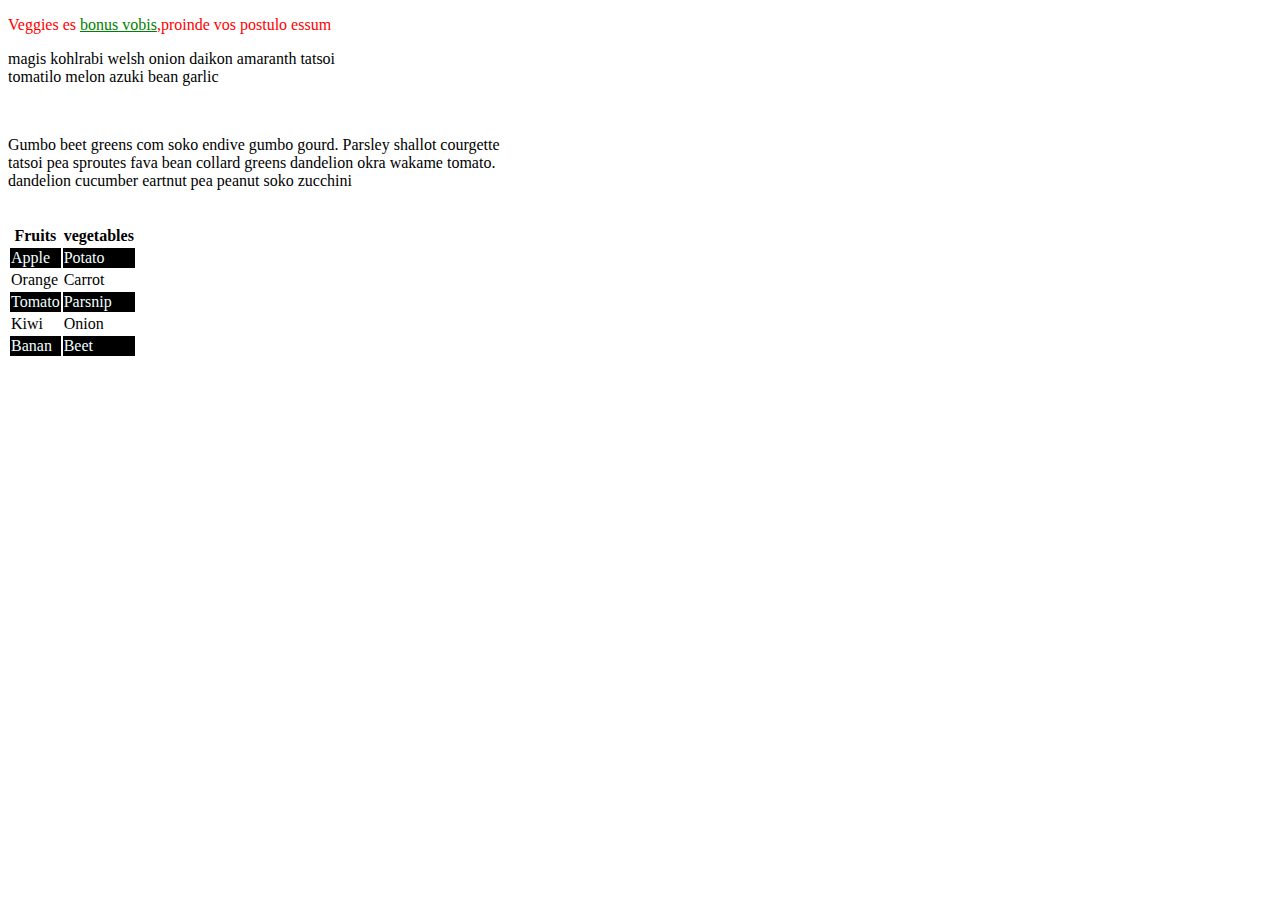
<file: CSS-Task_1/index.html>
<!DOCTYPE html>
<html lang="en">
<head>
    <meta charset="UTF-8">
    <meta name="viewport" content="width=device-width, initial-scale=1.0">
    <title>CSS_Task_1</title>
    <link rel="stylesheet" href="Task1.css">
</head>
<body>
    <div>
       <p style="color: red;">Veggies es <a href="" style="color: green;">bonus vobis</a>,proinde vos postulo essum<p>magis kohlrabi welsh onion daikon amaranth tatsoi <br>tomatilo melon azuki bean garlic</p><br>
       <p><pre></pre>Gumbo beet greens com soko endive gumbo gourd. Parsley shallot courgette <br>tatsoi pea sproutes fava bean collard greens dandelion okra wakame tomato. <br>dandelion cucumber eartnut pea peanut soko zucchini</pre></p>
<div>
       <table >
       <tr>
        <th>Fruits</th>  <th>vegetables</th><br>
       </tr>
       <tr id="yu101">
        <td>Apple</td>
        <td>Potato</td>
    </tr>
    <tr>
        <td>Orange</td>
        <td>Carrot</td>
    </tr>
    <tr id="yu101">
        <td>Tomato</td>
        <td>Parsnip</td>
    </tr>
    <tr>
        <td>Kiwi</td>
        <td>Onion</td>
    </tr>
    <tr id="yu101">
        <td>Banan</td>
        <td>Beet</td>
    </tr>
    </table>
</div>    
    </div>

</body>
</html>
</file>
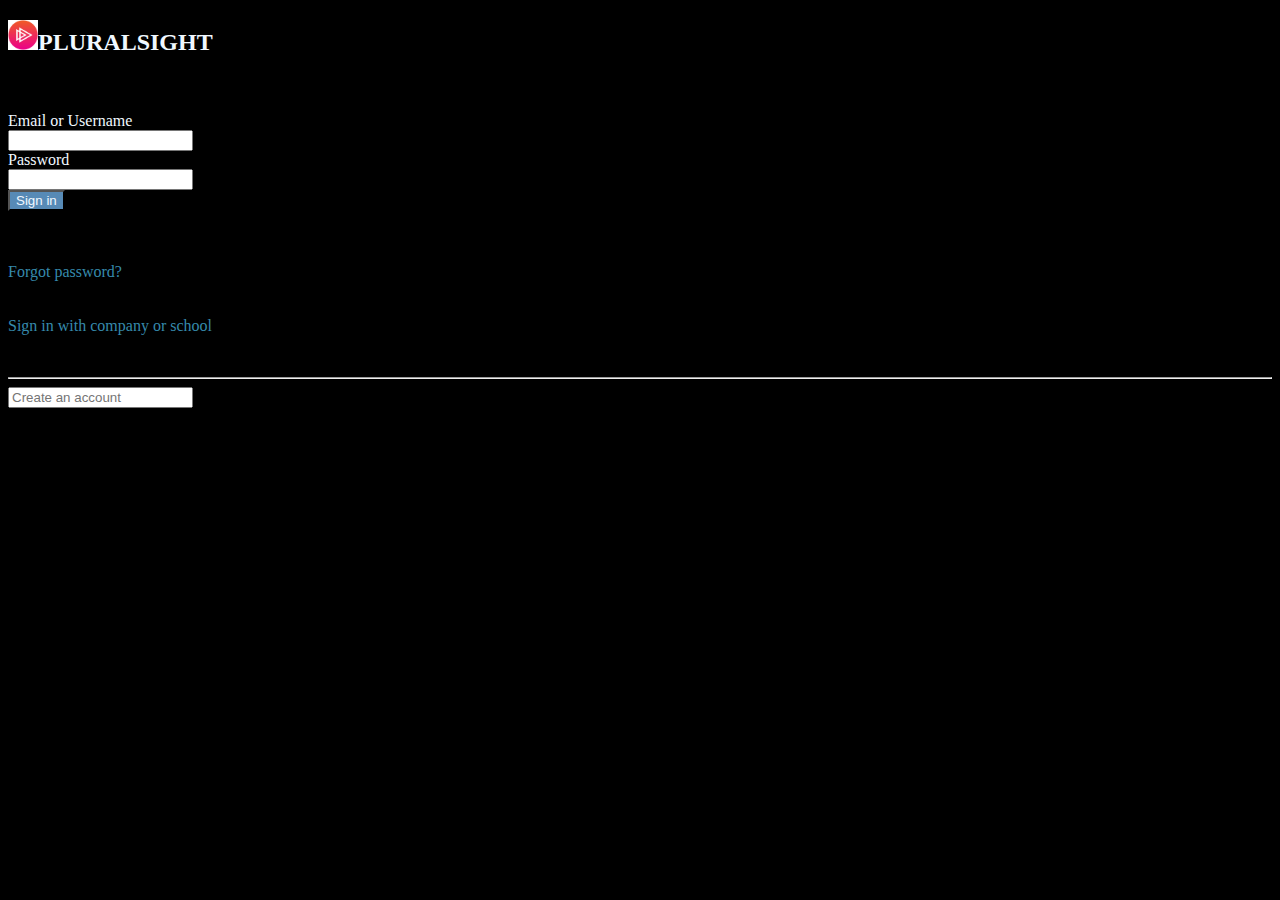
<file: CSS-Task_10/index.html>
<!DOCTYPE html>
<html lang="en">
<head>
    <meta charset="UTF-8">
    <meta name="viewport" content="width=device-width, initial-scale=1.0">
    <title>Task10</title>
    <link rel="stylesheet" href="Task-10.css">
</head>
<body>
     
       <h2><img src="/CSS-Task_10/Logo.jpg" height="30" width="30">PLURALSIGHT</h2> <br><br>
    <form id="form2">
     <div id="PL1">
     Email or Username <br><input type="text"> <br>
     Password <br><input type="password"><br></select>
     <button>Sign in</button><br><br>

    </div><br>
    
    <p>Forgot password? <br><br><br> Sign in with company or school</p><br>
     <hr>
     <input type="text" placeholder="Create an account">
    </form>      
</body>
</html>
</file>
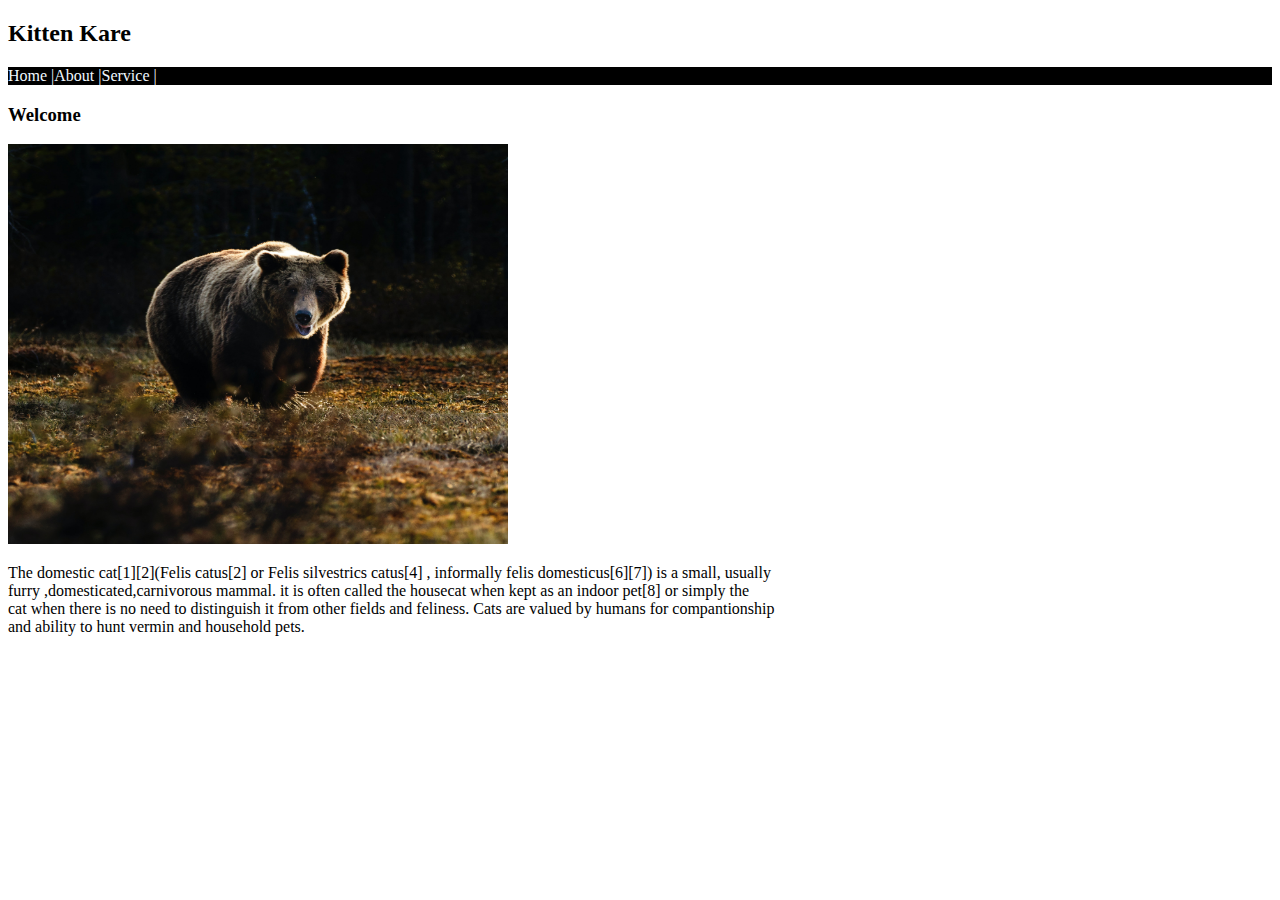
<file: CSS-Task_2/index.html>
<!DOCTYPE html>
<html lang="en">
<head>
    <meta charset="UTF-8">
    <meta name="viewport" content="width=device-width, initial-scale=1.0">
    <title>CSS-Task_2</title>
    <link rel="stylesheet" href="Task2.css">
</head>
<body>
    <div>
        <h2>Kitten Kare</h2> 
    </div>
    <div id="main"><p>Home |About |Service |</p></div>
    <div>
        <h3>Welcome</h3>
        <img src="/CSS-Task_2/bear.jpg" height="400" width="500">
    </div>
    <div>
        <p>The domestic cat[1][2](Felis catus[2] or Felis silvestrics catus[4] , informally felis domesticus[6][7]) is a small, usually <br> furry ,domesticated,carnivorous mammal. it is often called the housecat when kept as an indoor pet[8] or simply the <br>cat when there is no need to distinguish it from other fields and feliness. Cats are valued by humans for compantionship <br>and ability to hunt vermin and household pets.</p>
    </div>
</body>
</html>
</file>
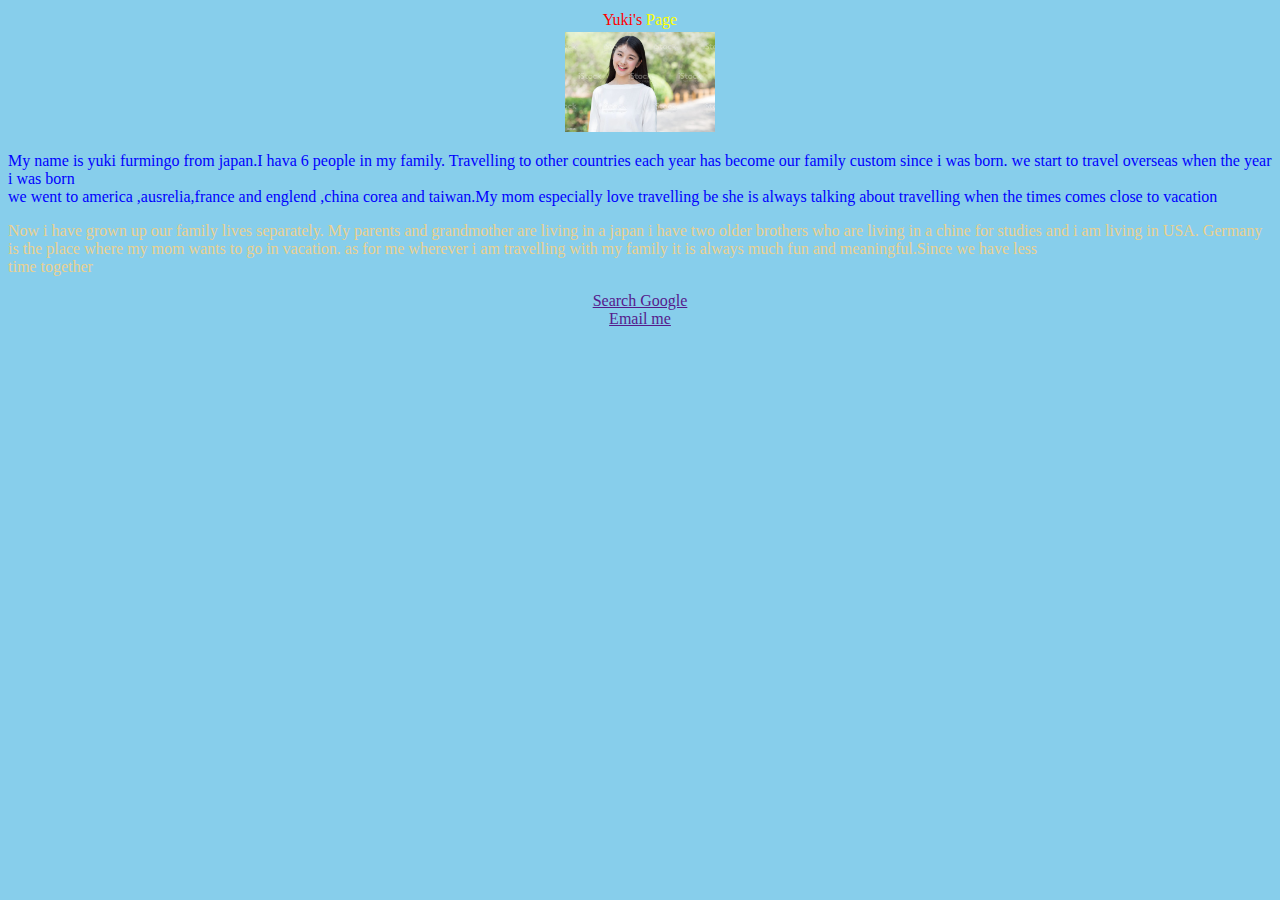
<file: CSS-Task_4/index.html>
<!DOCTYPE html>
<html lang="en">
<head>
    <meta charset="UTF-8">
    <meta name="viewport" content="width=device-width, initial-scale=1.0">
    <title>CSS-Task4</title>
    <link rel="stylesheet" href="task4.css">
</head>
<body>
    <center><table>
    <tr>
    <td id="yuki14">Yuki's</td><td id="yuki15">Page</td>    
    </tr>
</table></center>
    <div align="center">
        <img src="/CSS-Task_4/Task-4YukisPage.jpg" height="100" width="150">

    </div>
   
    <div class="yuki11">
      <section><p>
            My name is yuki furmingo from japan.I hava 6 people in my family. Travelling to other countries each year has become our family custom since i was born. we start to travel overseas when the year i was born <br>
            we went to america ,ausrelia,france and englend ,china corea and taiwan.My mom especially love travelling be
            she is always talking about travelling when the times comes close to vacation <br>
        </p></section>
    </div>
    <div class="yuki12">
        <p><section>
            Now i have grown up our family lives separately. My parents and grandmother are living in a japan i have two older brothers who are living in a chine for studies and i am living in USA.
            Germany is the place where my mom wants to go in vacation. as for me wherever i am travelling with my family it is always much fun and meaningful.Since we have less <br>time together
        </section></p>
    </div>   
    <div class="yuki13">    
            <a href="">Search Google</a><br>       
            <a href="">Email me</a>
    </div>

</body>
</html>
</file>
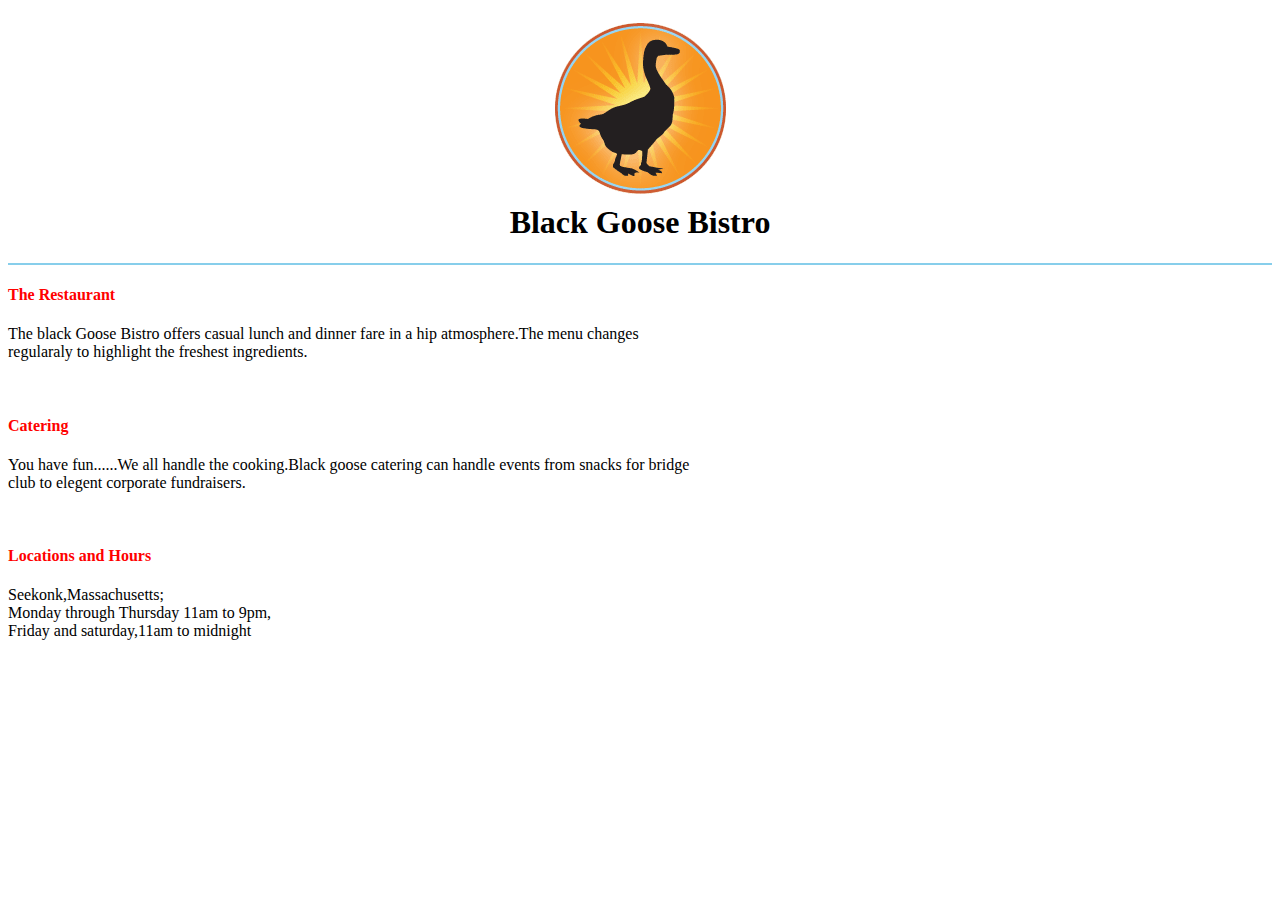
<file: CSS-Task_5/index.html>
<!DOCTYPE html>
<html lang="en">
<head>
    <meta charset="UTF-8">
    <meta name="viewport" content="width=device-width, initial-scale=1.0">
    <title>CSS-Task_5</title>
    <link rel="stylesheet" href="Task5.css">
</head>
<body>
 <div>
    <center><h1><img src="/CSS-Task_5/blackgoose-task5.png" alt=""><br>Black Goose Bistro</h1></center>
 </div>  
 <hr color="skyblue">
    <h4>The Restaurant</h4>
 <p>The black Goose Bistro offers casual lunch and dinner fare in a hip atmosphere.The menu changes <br>regularaly to highlight the freshest ingredients.</p><br>
    <h4>Catering</h4>
    <p>You have fun......We all handle the cooking.Black goose catering can handle events from snacks for bridge <br>club to elegent corporate fundraisers.</p><br>
    <h4>Locations and Hours</h4>
    <p>Seekonk,Massachusetts;<br>Monday through Thursday 11am to 9pm,<br>Friday and saturday,11am to midnight</p>
</body>
</html>
</file>
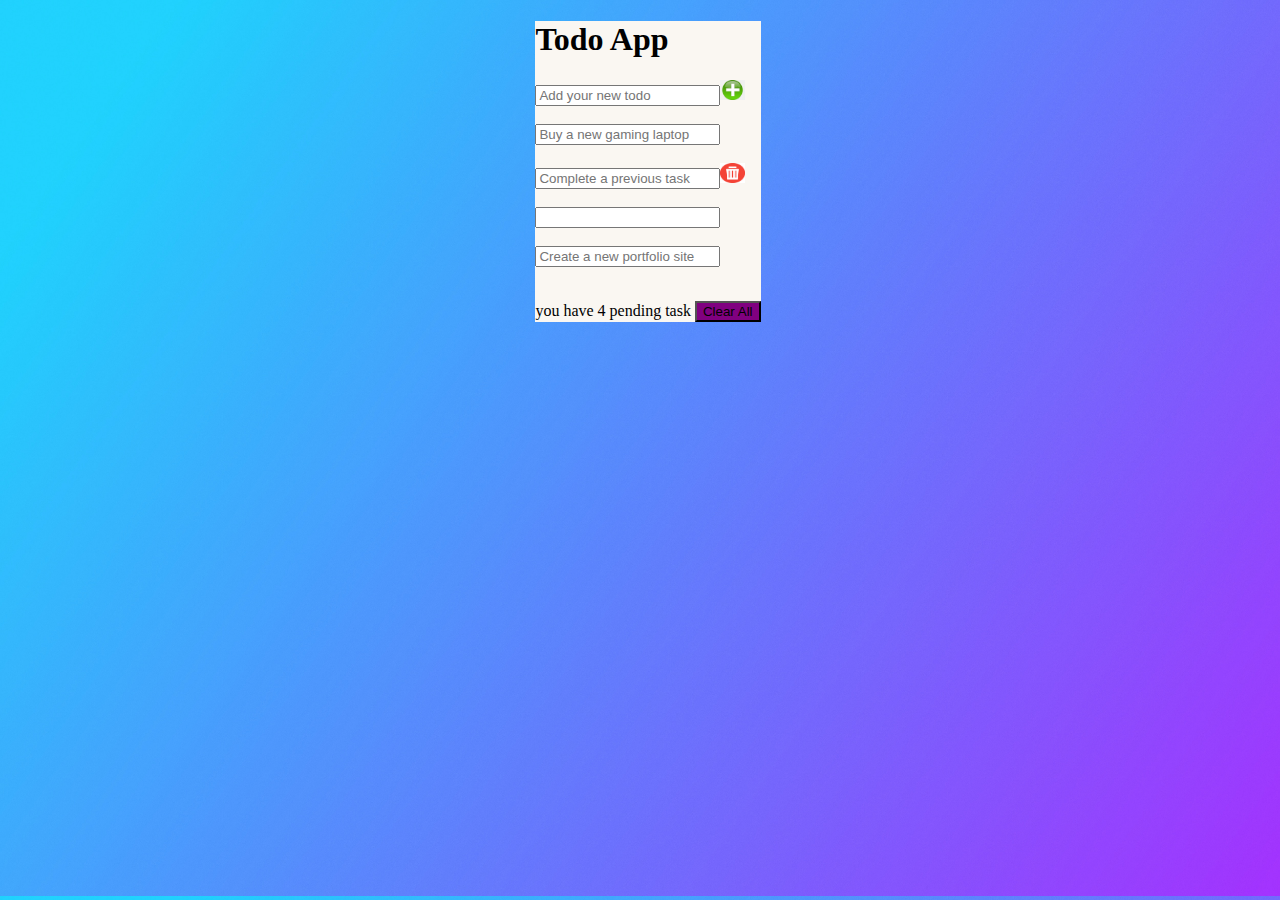
<file: CSS-Task_6/index.html>
<!DOCTYPE html>
<html lang="en">
<head>
    <meta charset="UTF-8">
    <meta name="viewport" content="width=device-width, initial-scale=1.0">
    <title>CSS-Task6</title>
    <link rel="stylesheet" href="Task-6.css">
</head>
<body>
    
    <div main>
       <center><form id="form1">
                <h1>Todo App</h1>
                <input type="text" placeholder="Add your new todo"/><img src="/CSS-Task_6/plusSign.jpg" height="20px" width="25px"/><br><br>
                <input type="text" placeholder="Buy a new gaming laptop"/><br><br>
                <input type="text" placeholder="Complete a previous task"><img src="/CSS-Task_6/dlt.png" height="20px" width="25px"/><br><br>
                <input type="text" placeholde="Create video for YouTube"/><br><br>
                <input type="text" placeholder="Create a new portfolio site"/><br><br>
                <div>
               <section> <p> you have 4 pending task <button>Clear All   </button></p></section>
            </div>
        </form></center>
    </div>  
</body>
</html>
</file>
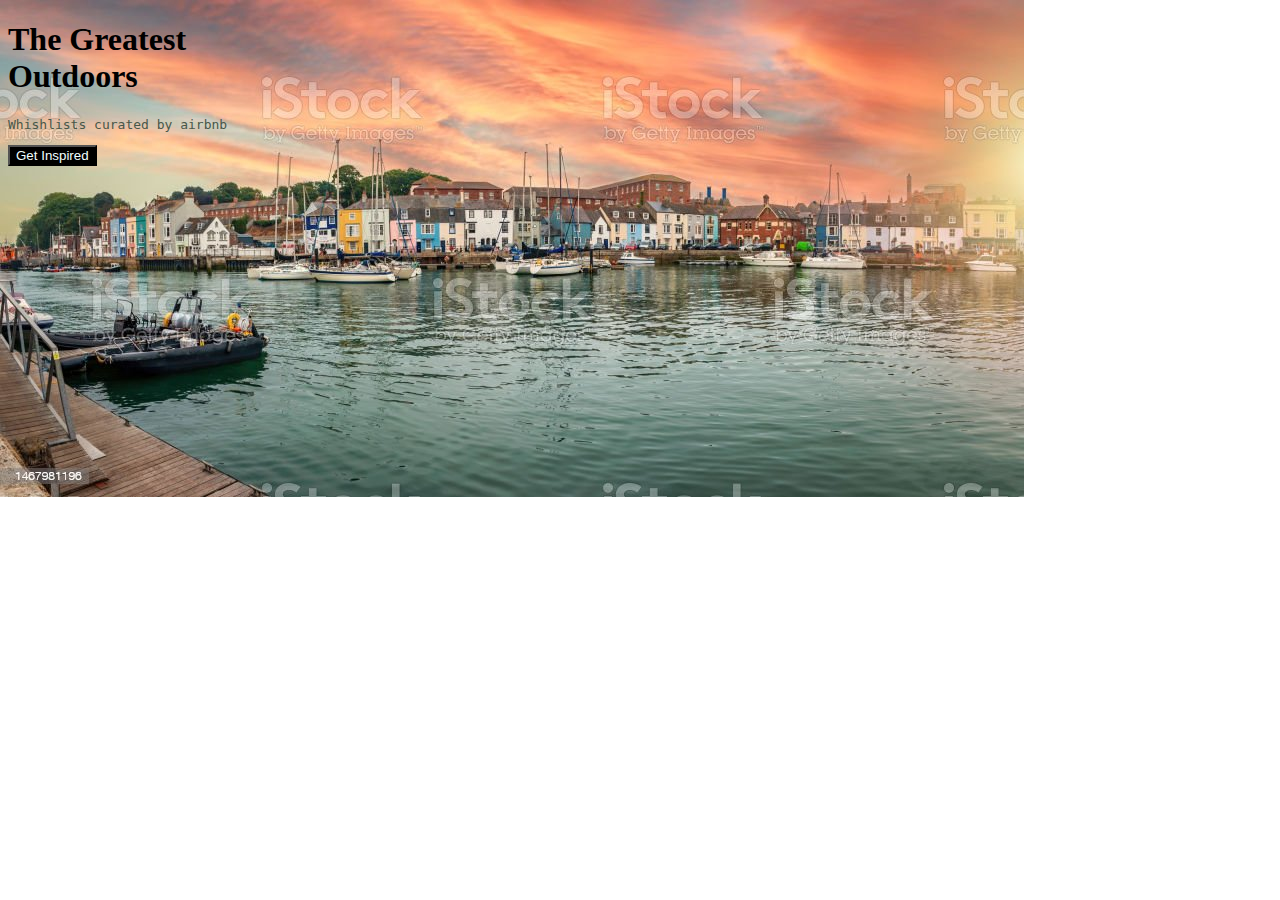
<file: CSS-Task_7/index.html>
<!DOCTYPE html>
<html lang="en">
<head>
    <meta charset="UTF-8">
    <meta name="viewport" content="width=device-width, initial-scale=1.0">
    <title>Task7</title>
    <link rel="stylesheet" href="Task-7.css">
</head>
<body>
    <div>
    <h1>The Greatest <br>Outdoors </h1>
    <pre>Whishlists curated by airbnb</pre>
    <b><button>Get Inspired</button></b>

</div>
</body>
</html>
</file>
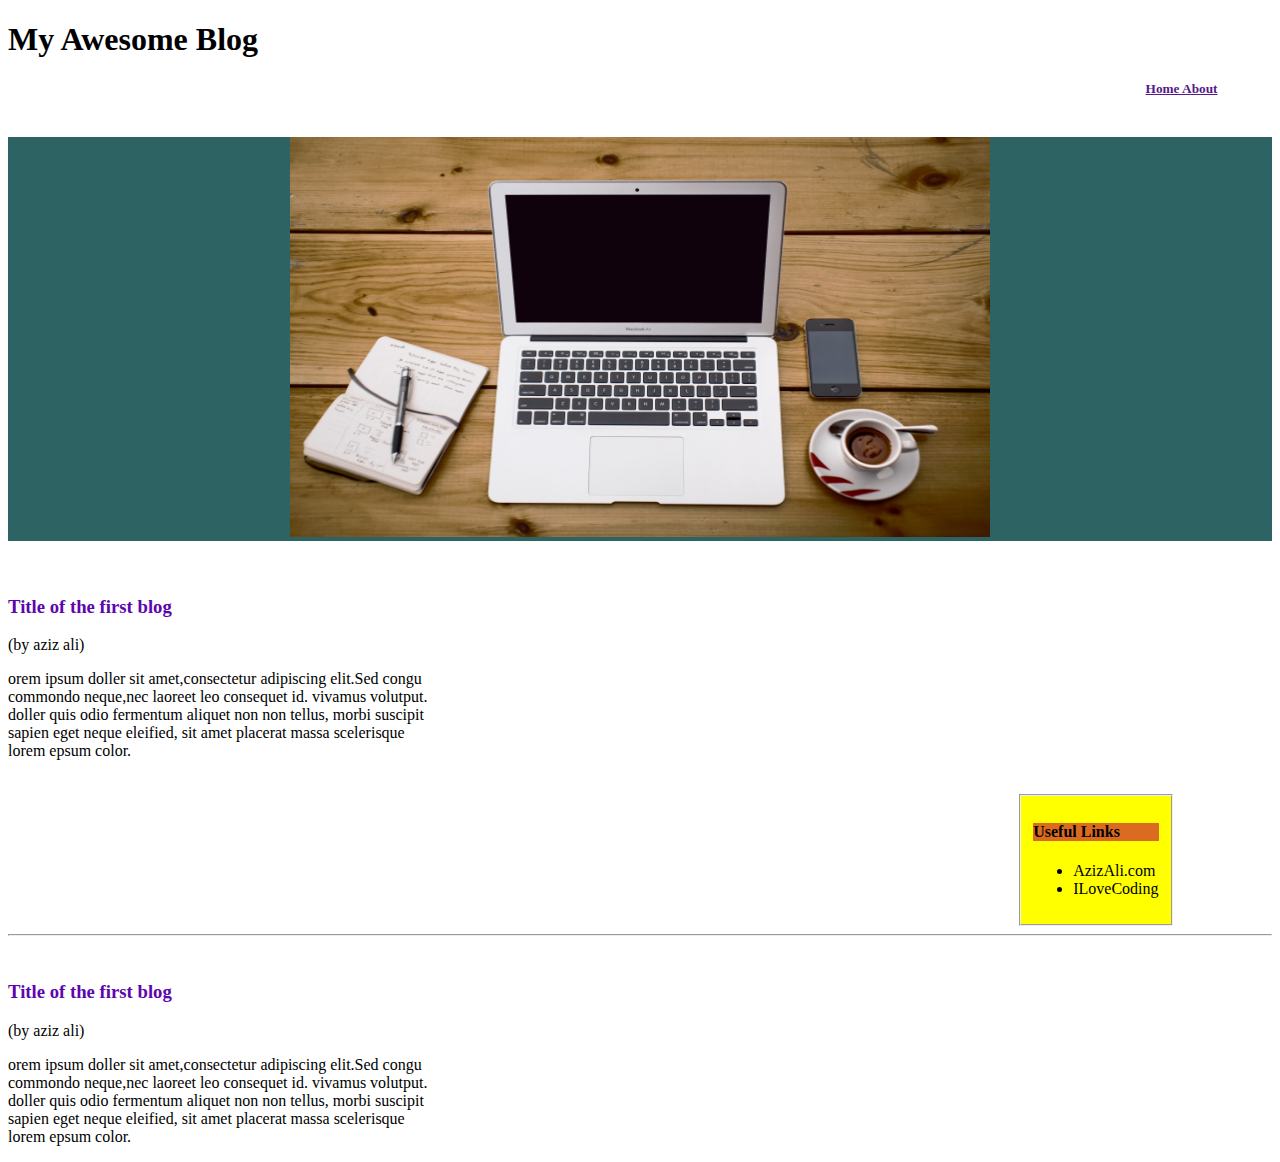
<file: CSS-Task_8/index.html>
<!DOCTYPE html>
<html lang="en">
<head>
    <meta charset="UTF-8">
    <meta name="viewport" content="width=device-width, initial-scale=1.0">
    <title>Task8</title>
    <link rel="stylesheet" href="Task-8.css">
</head>
<body>
  <section><h1>My Awesome Blog</h1>
    <h5><a href="">Home   About</a></h4></section>  <br>
  <div id="img12"> 
  <img src="/CSS-Task_8/T8-Laptop.jpg" height="400" width="700">
</div> <br><br>
<h3>Title of the first blog</h3>
(by aziz ali)
<p>orem ipsum doller sit amet,consectetur adipiscing elit.Sed congu <br>commondo neque,nec laoreet leo consequet id. vivamus volutput. <br>
    doller quis odio fermentum aliquet non non tellus, morbi suscipit <br>sapien eget neque eleified, sit amet placerat massa scelerisque <br>lorem epsum color.
</p><br>
<fieldset>
    <h4>Useful Links</h4>
    <ul>
        <li>AzizAli.com</li>
        <li>ILoveCoding</li>
    </ul>
</fieldset>

<hr><br>
<h3>Title of the first blog</h3>
(by aziz ali)
<p>orem ipsum doller sit amet,consectetur adipiscing elit.Sed congu <br>commondo neque,nec laoreet leo consequet id. vivamus volutput. <br>
    doller quis odio fermentum aliquet non non tellus, morbi suscipit <br>sapien eget neque eleified, sit amet placerat massa scelerisque <br>lorem epsum color.
</p>

</body>
</html>
</file>
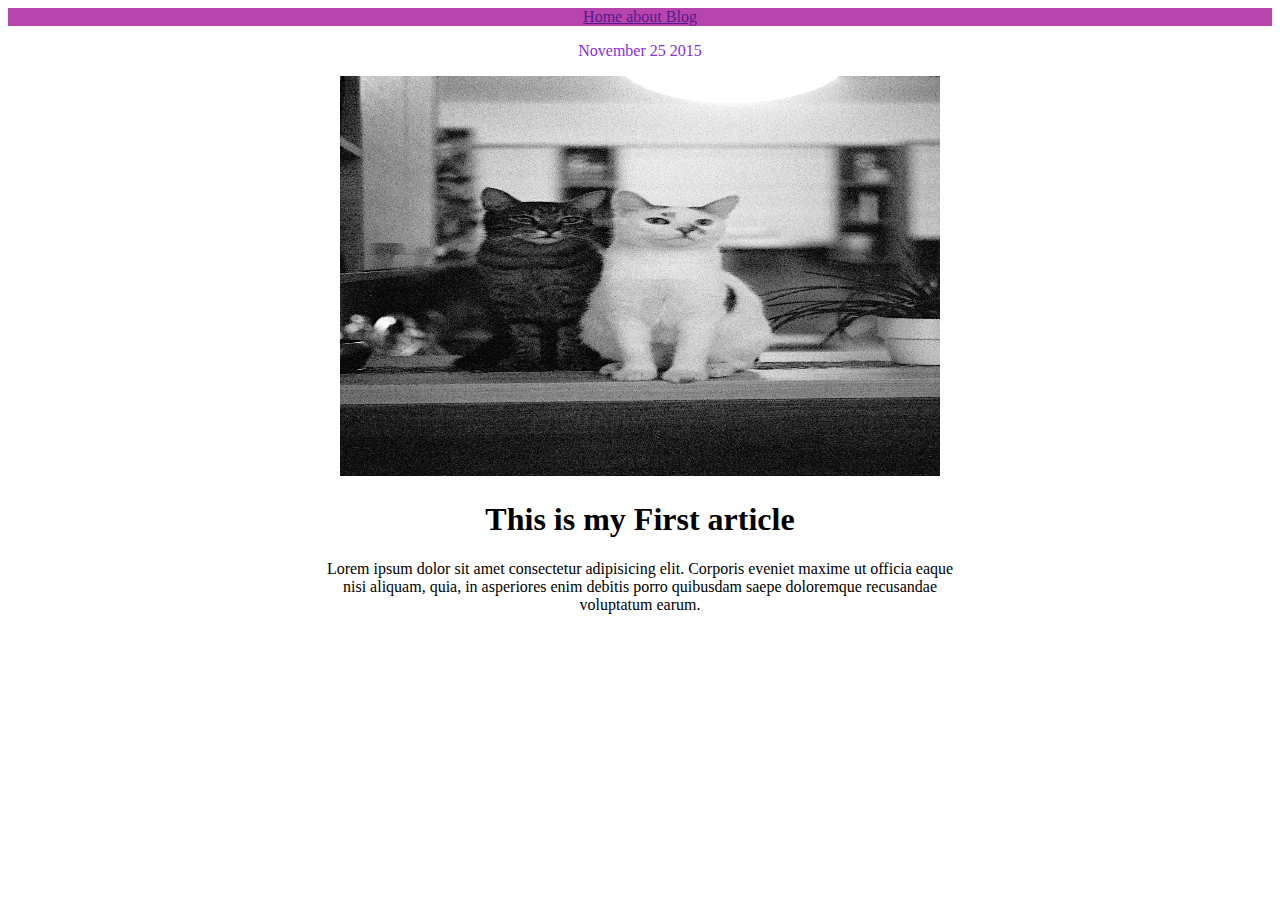
<file: CSS-Task_9/index.html>
<!DOCTYPE html>
<html lang="en">
<head>
    <meta charset="UTF-8">
    <meta name="viewport" content="width=device-width, initial-scale=1.0">
    <title>Task9</title>
    <link rel="stylesheet" href="Task-9.css">
</head>
<body>
    <div id="cat1">
       <a href="">Home  about  Blog </a>
    </div>
    
    <div id="cat2">  
        <p id="cat3">
            November 25 2015
        </p>        
            <img src="/CSS-Task_9/T9-blackNdWhite cat.jpg" height="400" width="600">
            <h1>This is my First article</h1>
            <section> <p>Lorem ipsum dolor sit amet consectetur adipisicing elit. Corporis eveniet maxime ut officia eaque<br>nisi aliquam, quia, in asperiores enim debitis porro quibusdam saepe doloremque recusandae <br> voluptatum earum.</p></section>
        
    </div>

</body>
</html>
</file>
<file: CSS-Task_1/Task1.css>
#yu101{
    color: azure;
    background-color: black;
}
</file>
<file: CSS-Task_10/Task-10.css>
body{
    height: auto;
    width: auto;
    background-color: black;
    color: #f0f8ff;
}

#PL1{width: 100%;
    
    color: #f0f8ff;
}
button{
    background-color: #578ab6;
    color: #f0f8ff;
}
p{
    color: rgb(54, 138, 172);
}
</file>
<file: CSS-Task_2/Task2.css>
#main{ 
    color: aliceblue;
     background-color: black;
}
</file>
<file: CSS-Task_4/task4.css>
body{
    background-color: skyblue;
    
}
#yuki14{
    text-align: center;
    color: red;
}
#yuki15{
    text-align: center;
    color: yellow;
}
.yuki11
{
    color: blue;
}
.yuki12
{
    color: rgb(235, 209, 143);
}
.yuki13
{
    text-align: center;
    color: brown;
}
</file>
<file: CSS-Task_5/Task5.css>
h1{
    color: black;
}
h4{
    color: red;
}
</file>
<file: CSS-Task_6/Task-6.css>
#form1{height: fit-content;
        width: fit-content;
        text-align: justify;
       background-color: rgb(250, 247, 242);
       
        
} 
body
{
        height: 100%;
        width: 100%;
        background-image: url("/CSS-Task_6/T6-bacground.jpg");
        background-size: cover;
}
button{
        background-color: purple;
}
</file>
<file: CSS-Task_7/Task-7.css>
body{ 
    background-image:url(/CSS-Task_7/T7-Airbnb.jpg) ;
    background-repeat: no-repeat;

}
pre{
    color: rgb(72, 87, 73);
}
button{ color: azure;
    background-color: black;}
</file>
<file: CSS-Task_8/Task-8.css>
#color11{
    background-color: aqua;
}
#img12{
    background-color: rgb(45, 99, 99);
    text-align: center;
}
h3{
    color: rgb(93, 6, 173);
}
fieldset{height: fit-content;
    width: fit-content;
    background-color: yellow;
    margin-left: 80%;
   
}
h4{
    background-color: rgb(218, 107, 33);
}
h5{
    margin-left: 90%;
}
</file>
<file: CSS-Task_9/Task-9.css>
#cat1{
    text-align: center;
    background-color: rgb(184, 68, 174);
}
#cat2{
    text-align: center;

}
#cat3{
    color: blueviolet;
    text-align: center;
}
</file>
